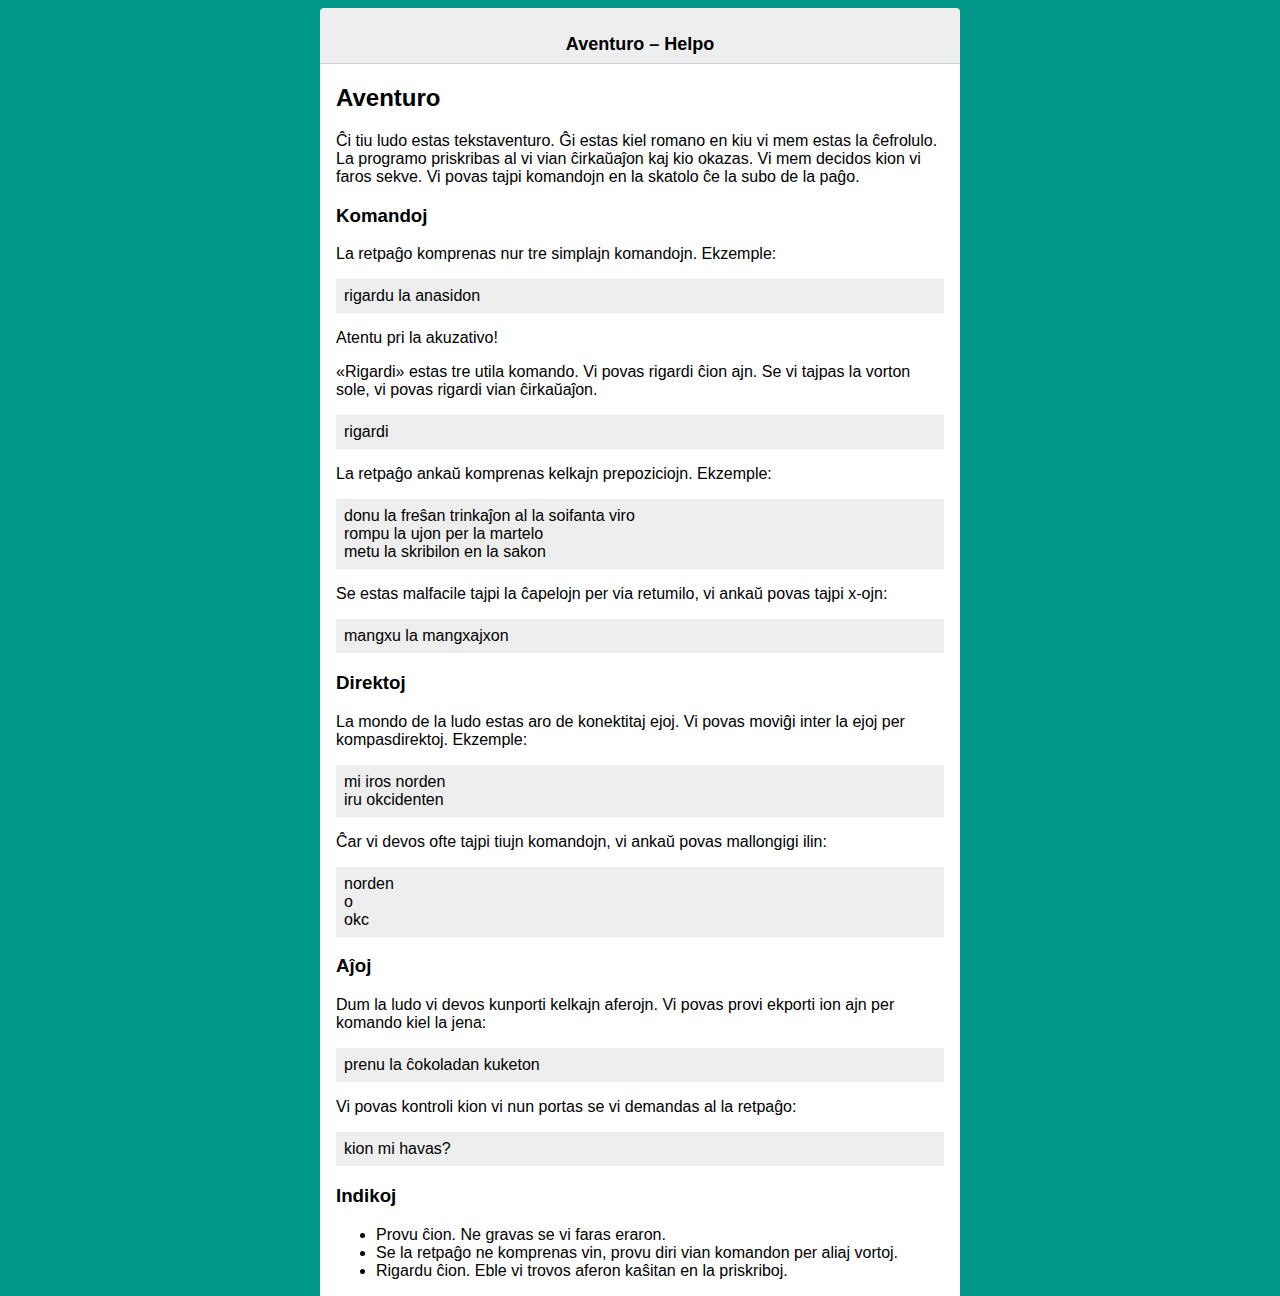
<file: retpaĝo/help.html>
<!DOCTYPE html>

<html>
  <head>
    <meta charset="UTF-8">
    <meta name="viewport" content="width=device-width, initial-scale=1.0">
    <title>Aventuro – Helpo</title>
    <link href="aventuro.css" rel="stylesheet" type="text/css">
  </head>
  <body>
    <div id="content">
      <div id="chatTitle">
        <div id="chatTitleText">
          Aventuro – Helpo
        </div>
      </div>
      <div id="help">
        <h2>Aventuro</h2>
        <p>
          Ĉi tiu ludo estas tekstaventuro. Ĝi estas kiel romano en kiu
          vi mem estas la ĉefrolulo. La programo priskribas al vi vian
          ĉirkaŭaĵon kaj kio okazas. Vi mem decidos kion vi faros
          sekve. Vi povas tajpi komandojn en la skatolo ĉe la subo de
          la paĝo.
        </p>
        <h3>Komandoj</h3>
        <p>
          La retpaĝo komprenas nur tre simplajn komandojn. Ekzemple:
        </p>
        <div class="exampleCommand">
          rigardu la anasidon
        </div>
        <p>
          Atentu pri la akuzativo!
        </p>
        <p>
          «Rigardi» estas tre utila komando. Vi povas rigardi ĉion
          ajn. Se vi tajpas la vorton sole, vi povas rigardi vian
          ĉirkaŭaĵon.
        </p>
        <div class="exampleCommand">
          rigardi
        </div>
        <p>
          La retpaĝo ankaŭ komprenas kelkajn prepoziciojn. Ekzemple:
        </p>
        <div class="exampleCommand">
          donu la freŝan trinkaĵon al la soifanta viro<br>
          rompu la ujon per la martelo<br>
          metu la skribilon en la sakon
        </div>
        <p>
          Se estas malfacile tajpi la ĉapelojn per via retumilo, vi
          ankaŭ povas tajpi x-ojn:
        </p>
        <div class="exampleCommand">
          mangxu la mangxajxon
        </div>
        <h3>Direktoj</h3>
        <p>
          La mondo de la ludo estas aro de konektitaj ejoj. Vi povas
          moviĝi inter la ejoj per kompasdirektoj. Ekzemple:
        </p>
        <div class="exampleCommand">
          mi iros norden<br>
          iru okcidenten
        </div>
        <p>
          Ĉar vi devos ofte tajpi tiujn komandojn, vi ankaŭ povas
          mallongigi ilin:
        </p>
        <div class="exampleCommand">
          norden<br>
          o<br>
          okc
        </div>
        <h3>Aĵoj</h3>
        <p>
          Dum la ludo vi devos kunporti kelkajn aferojn. Vi povas
          provi ekporti ion ajn per komando kiel la jena:
        </p>
        <div class="exampleCommand">
          prenu la ĉokoladan kuketon
        </div>
        <p>
          Vi povas kontroli kion vi nun portas se vi demandas al la retpaĝo:
        </p>
        <div class="exampleCommand">
          kion mi havas?
        </div>
        <h3>Indikoj</h3>
        <ul>
          <li>Provu ĉion. Ne gravas se vi faras eraron.
          <li>Se la retpaĝo ne komprenas vin, provu diri vian komandon
          per aliaj vortoj.
          <li>Rigardu ĉion. Eble vi trovos aferon kaŝitan en la
            priskriboj.
        </ul>
      </div>
    </div>
  </body>
</html>
</file>
<file: retpaĝo/aventuro.css>
body {
    background-color: #009688;
    font-family: sans-serif;
    overscroll-behavior-y: contain;
}

#panels {
    display: flex;
    flex-direction: row;
}

#content, #editorSpace {
    display: flex;
    flex-direction: column;
    background-color: #eeeeee;
}

#chatTitle, #editorTitle {
    padding: 0.5em;
    height: 4em;
    border-bottom: 1px solid #d7d0ca;
    display: flex;
    flex-direction: row;
    justify-content: center;
    align-items: center;
}

#chatTitleText, #editorTitleText {
    padding-top: 1em;
    font-size: large;
    font-weight: bold;
    text-align: center;
    flex-grow: 1;
}

#messages {
    background-image: url('background.png');
    background-repeat: repeat;
    overflow: auto;
    flex-grow: 1;
}

#editorText {
    background-color: #ffffff;
    overflow: auto;
    flex-grow: 1;
    white-space: break-spaces;
    font-family: monospace;
}

.message {
    margin: 0.5em;
}

.messageInner {
    border-radius: 6px;
    max-width: 30em;
    padding: 0.5em;
    word-wrap: break-word;
    position: relative;
    display: inline-block;
    text-align: left;
    background-color: #faf9f9;
}

.message.command {
    text-align: right;
}

.message.note, .message.gameTitle {
    text-align: center;
}

.message.gameTitle .messageInner {
    text-align: center;
}

.message.command .messageInner {
    background-color: #bee3db;
}

#inputContainer {
    display: flex;
    flex-direction: row;
    align-items: center;
}

#sendButton {
    width: 2em;
    height: 2em;
    margin-right: 0.5em;
}

#inputbox {
    background-color: white;
    margin: 0.5em;
    flex-grow: 1;
    min-height: 2em;
    border-radius: 2px;
    padding: 0.5em;
    outline: 0px solid transparent;
}

.messageButtons button {
    margin: 0.5em 0.1em;
    font-size: medium;
    min-width: 5em;
    min-height: 2.5em;
}

#statusMessage, #editorMessage {
    padding: 0.5em;
    text-align: center;
}

#closeEditorMessage {
    float: right;
    color: black;
    text-decoration: none;
}

#statusMessage.error, #editorMessage {
    background-color: #cc7079;
}

.fadeInText {
    animation: fadeIn linear 0.5s;
}

.exampleCommand {
    background-color: #eeeeee;
    padding: 0.5em;
}

@keyframes fadeIn {
    0% { opacity: 0; }
    100% { opacity: 1; }
}

.titleStub {
    width: 3em;
}

#help {
    background-color: white;
    padding: 0 1em;
}

#helpButton, #runButton, #backButton, #exportButton {
    flex-basis: 0;
    display: inline-block;
}

#helpButton img, #runButton img, #backButton img, #exportButton img {
    border: 0;
    outline: none;
    text-decoration: none;
    width: 2em;
    height: 2em;
}

#helpButton img, #runButton img {
    margin-right: 1em;
}

#backButton img, #exportButton img {
    margin-left: 1em;
}

@media only all and (max-width: 45em) {
    #content, #editorSpace {
        position: absolute;
        top: 0px;
        left: 0px;
        width: 100%;
        height: 100%;
        margin-left: 0px;
        margin-right: 0px;
        border-radius: 0px;
    }

    #panels #editorSpace, #panels #content {
        display: none;
    }

    #panels #editorSpace.active, #panels #content.active {
        display: flex;
    }

    #panels #content .titleStub {
        display: none;
    }
}

@media not all and (max-width: 45em) {
    #content {
        max-width: 40em;
        margin-left: auto;
        margin-right: auto;
    }

    #content, #editorSpace {
        height: 95vh;
        border-radius: 4px;
    }

    #panels #content {
        flex-basis: 40em;
        flex-shrink: 0;
    }

    #editorSpace {
        flex-grow: 1;
        margin-right: 1em;
    }

    #backButton {
        display: none;
    }
}
</file>
